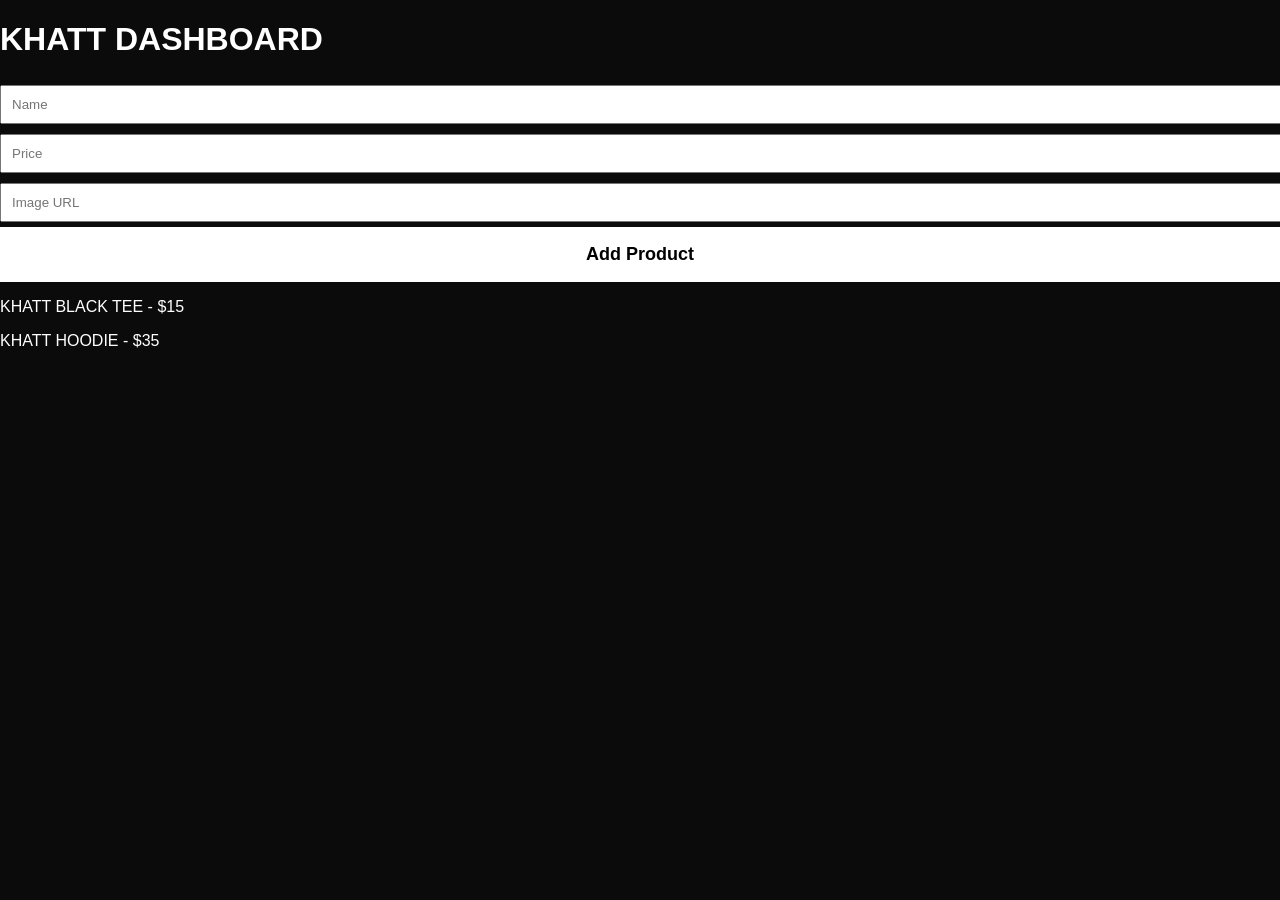
<file: admin.html>
<!DOCTYPE html>
<html>
<head>
  <meta name="viewport" content="width=device-width, initial-scale=1.0">
<title>KHATT ADMIN</title>
<link rel="stylesheet" href="style.css">
</head>

<body>

<h1>KHATT DASHBOARD</h1>

<input id="name" placeholder="Name">
<input id="price" placeholder="Price">
<input id="img" placeholder="Image URL">

<button onclick="add()">Add Product</button>

<div id="list"></div>

<script src="db.js"></script>
<script src="admin.js"></script>

</body>
</html>
</file>
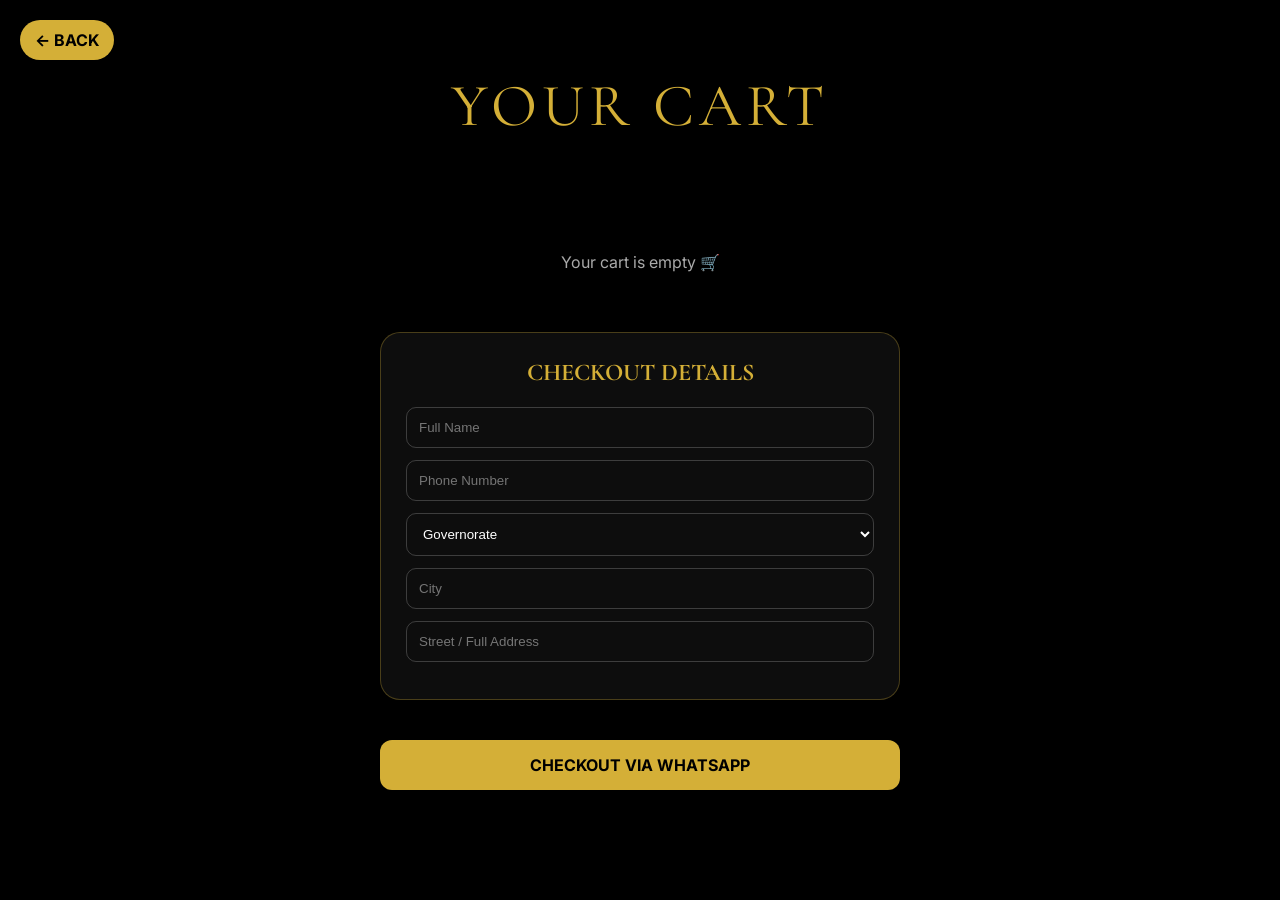
<file: cart.html>
<!DOCTYPE html>
<html lang="en">

<head>

<meta charset="UTF-8">
<meta name="viewport" content="width=device-width, initial-scale=1.0">

<title>KHATT CART</title>

<link href="https://fonts.googleapis.com/css2?family=Cormorant+Garamond:wght@300;400;600;700&family=Inter:wght@300;400;500;600&display=swap" rel="stylesheet">

<style>

/* RESET */
*{
margin:0;
padding:0;
box-sizing:border-box;
}

body{
font-family:'Inter',sans-serif;
background:black;
color:white;
overflow-x:hidden;
}

/* BACKGROUND */
.bg{
position:fixed;
top:0;
left:0;
width:100%;
height:100%;
background:url('https://images.unsplash.com/photo-1520975916090-3105956dac38?auto=format&fit=crop&w=1600&q=80') center/cover no-repeat;
filter:brightness(.2);
z-index:-2;
}

.overlay{
position:fixed;
top:0;
left:0;
width:100%;
height:100%;
background:radial-gradient(circle, rgba(0,0,0,.4), rgba(0,0,0,.95));
z-index:-1;
}

/* TITLE */
.title{
text-align:center;
font-size:60px;
font-family:'Cormorant Garamond',serif;
color:#d4af37;
margin-top:70px;
letter-spacing:5px;
}

/* CART CONTAINER */
.cart-container{
max-width:900px;
margin:30px auto;
padding:20px;
}

/* ITEM */
.item{
display:flex;
gap:15px;
align-items:center;
background:rgba(255,255,255,.04);
padding:15px;
border-radius:15px;
margin-bottom:12px;
border:1px solid rgba(212,175,55,.2);
backdrop-filter:blur(10px);
}

.item img{
width:90px;
height:90px;
object-fit:cover;
border-radius:10px;
}

.item h3{
font-size:18px;
font-family:'Cormorant Garamond',serif;
}

.price{
color:#d4af37;
margin-top:5px;
}

.remove{
margin-left:auto;
background:#d4af37;
color:black;
padding:8px 12px;
border-radius:10px;
cursor:pointer;
font-weight:700;
}

/* TOTAL */
.total{
text-align:center;
font-size:22px;
margin-top:25px;
color:#d4af37;
}

/* CHECKOUT FORM */
.checkout-form{
max-width:520px;
margin:40px auto;
padding:25px;
background:rgba(255,255,255,.05);
border:1px solid rgba(212,175,55,.3);
border-radius:20px;
backdrop-filter:blur(15px);
}

.checkout-form h2{
text-align:center;
color:#d4af37;
margin-bottom:20px;
font-family:'Cormorant Garamond',serif;
}

.checkout-form input,
.checkout-form select{
width:100%;
padding:12px;
margin-bottom:12px;
border-radius:10px;
border:1px solid rgba(255,255,255,.2);
background:transparent;
color:white;
outline:none;
}

/* BUTTON */
.checkout-btn{
display:block;
width:100%;
max-width:520px;
margin:20px auto;
padding:15px;
background:#d4af37;
color:black;
text-align:center;
font-weight:700;
border-radius:12px;
cursor:pointer;
transition:.3s;
}

.checkout-btn:hover{
background:white;
}

/* EMPTY */
.empty{
text-align:center;
margin-top:60px;
color:#aaa;
}

/* BACK */
.back{
position:fixed;
top:20px;
left:20px;
background:#d4af37;
color:black;
padding:10px 15px;
border-radius:50px;
cursor:pointer;
font-weight:700;
}

</style>

</head>

<body>

<div class="bg"></div>
<div class="overlay"></div>

<div class="back" onclick="history.back()">← BACK</div>

<div class="title">YOUR CART</div>

<div class="cart-container" id="cartContainer"></div>

<div class="total" id="total"></div>

<!-- CHECKOUT FORM -->
<div class="checkout-form">

<h2>CHECKOUT DETAILS</h2>

<input type="text" id="name" placeholder="Full Name">
<input type="text" id="phone" placeholder="Phone Number">

<select id="gov">
<option value="">Governorate</option>
<option>Cairo</option>
<option>Giza</option>
<option>Alexandria</option>
<option>Other</option>
</select>

<input type="text" id="city" placeholder="City">
<input type="text" id="street" placeholder="Street / Full Address">

</div>

<div class="checkout-btn" onclick="checkout()">
CHECKOUT VIA WHATSAPP
</div>

<script>

let cart = JSON.parse(localStorage.getItem("cart")) || [];

const container = document.getElementById("cartContainer");
const totalEl = document.getElementById("total");

function render(){

container.innerHTML = "";

if(cart.length === 0){
container.innerHTML = `<div class="empty">Your cart is empty 🛒</div>`;
totalEl.innerHTML = "";
return;
}

let total = 0;

cart.forEach((item,index)=>{

total += Number(item.price);

container.innerHTML += `
<div class="item">

<img src="${item.image}">

<div>
<h3>${item.name}</h3>
<div class="price">${item.price} EGP</div>
</div>

<div class="remove" onclick="removeItem(${index})">
REMOVE
</div>

</div>
`;

});

totalEl.innerHTML = "TOTAL: " + total + " EGP";
}

function removeItem(index){
cart.splice(index,1);
localStorage.setItem("cart",JSON.stringify(cart));
render();
}

function checkout(){

if(cart.length === 0){
alert("Cart is empty!");
return;
}

let name = document.getElementById("name").value;
let phone = document.getElementById("phone").value;
let gov = document.getElementById("gov").value;
let city = document.getElementById("city").value;
let street = document.getElementById("street").value;

if(!name || !phone || !gov || !city || !street){
alert("Please fill all fields!");
return;
}

let message = `🛒 KHATT ORDER:%0A%0A`;

message += `👤 Name: ${name}%0A`;
message += `📞 Phone: ${phone}%0A`;
message += `📍 Address: ${gov}, ${city}, ${street}%0A%0A`;

message += `📦 ITEMS:%0A`;

cart.forEach(item=>{
message += `- ${item.name} (${item.price} EGP)%0A`;
});

let total = cart.reduce((sum,item)=>sum + Number(item.price),0);

message += `%0A💰 TOTAL: ${total} EGP`;

window.open("https://wa.me/201276136180?text=" + message,"_blank");

}

render();

</script>

</body>

</html>
</file>
<file: style.css>
body{
margin:0;
font-family:Arial;
background:#0b0b0b;
color:white;
}

header{
padding:20px 40px;
min-height:80px;
}

.logo{
font-size:32px;
font-weight:900;
letter-spacing:5px;
}

.logo{
font-size:22px;
letter-spacing:3px;
font-weight:bold;
}

.products{
display:grid;
grid-template-columns:repeat(auto-fill,minmax(320px,1fr));
gap:25px;
padding:30px;
max-width:1600px;
margin:auto;
}

.card{
background:#151515;
border-radius:12px;
overflow:hidden;
cursor:pointer;
transition:.3s;
}

.card:hover{transform:scale(1.03)}

.card img{
width:100%;
height:420px;
object-fit:cover;
}

.card h3{
margin:10px;
}

.card p{
margin:0 10px 10px;
color:#aaa;
}
.card h3{
font-size:24px;
}

.card p{
font-size:18px;
}

button{
height:55px;
font-size:18px;
}
button{
width:100%;
padding:10px;
border:none;
cursor:pointer;
font-weight:bold;
background:white;
color:black;
}

.cart{
position:fixed;
right:-350px;
top:0;
width:450px;
  max-width:100%;
height:100%;
background:#111;
padding:15px;
transition:.3s;
overflow:auto;
}

.cart.open{right:0}

.checkout{
position:fixed;
top:0;
left:0;
width:100%;
height:100%;
background:rgba(0,0,0,.8);
display:none;
justify-content:center;
align-items:center;
}

.box{
background:white;
color:black;
padding:20px;
width:320px;
border-radius:10px;
}

input,select{
width:100%;
padding:10px;
margin:5px 0;
}
@media(max-width:768px){

.logo{
font-size:24px;
}

.products{
grid-template-columns:1fr;
padding:15px;
}

.card img{
height:350px;
}

.cart{
width:100%;
}

  }
</file>
